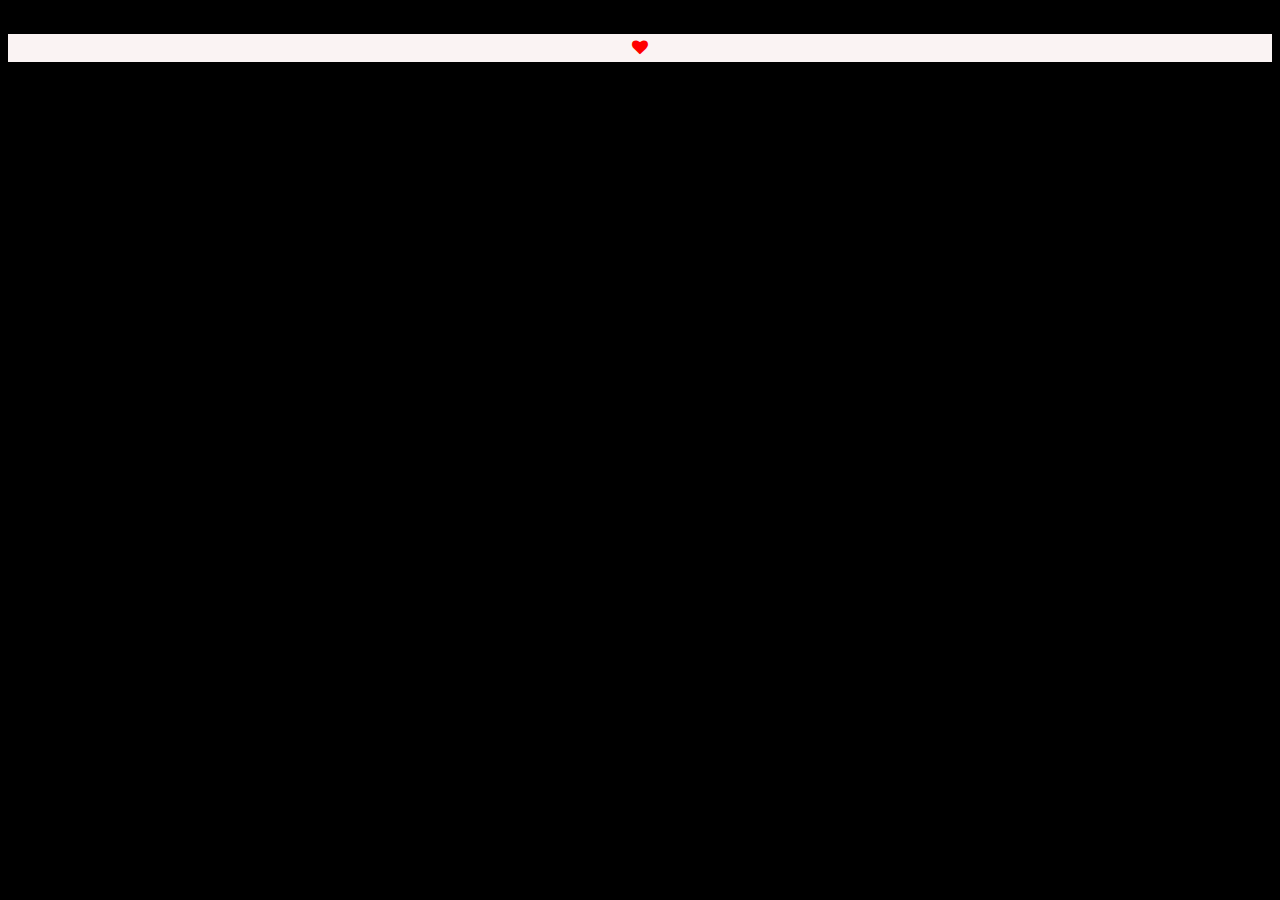
<file: index.html>
<!DOCTYPE html>
<html>

<head>
	<meta charset="UTF-8">
	<title>HELLO</title>
	<meta name="viewport" content="width=device-width, initial-scale=1.0">
	<link rel="stylesheet" href="https://cdnjs.cloudflare.com/ajax/libs/font-awesome/4.7.0/css/font-awesome.min.css">
	<link rel="stylesheet" type="text/css" href="style.css">
	<script src="https://ajax.googleapis.com/ajax/libs/jquery/3.2.1/jquery.min.js"></script>
	<script src="javascript.js"></script>
</head>

<body> 
	<div class="profile">
	</div>
	<center class="ip-address">
		<h1 class="glow"></h1> 
		<h3 class="heading"></h3>
		<p id="gfg"></p>
	</center>
	<div class="date-time">
		<center>
			<h3 class="heading">  </h3>
			
			<p id="demo"></p>
		</center>
	</div>

	<div class="footer">
			<p> <i class="fa fa-heart"></i></p>
		
		
		
		
		
		
		
		
		
		
		
		
		
		
		
		
		
		
		
		
		
		<h3 class="heading"></h3>
	</div>
</body>

</html>
</file>
<file: style.css>
body {
	background-color: black;
	font-family: cursive;
  }

  img {
	display: block;
	width: 20%;
	margin-left: auto;
	margin-right: auto;
  }

	.glow {
		font-size: 50px;
		color: rgb(254, 254, 254);
		text-align: center;
		animation: glow 1s ease-in-out infinite alternate;
	  }
	  
	  @-webkit-keyframes glow {
		from {
		  text-shadow: 0 0 10px #fff, 0 0 20px #fff, 0 0 30px #e60073, 0 0 40px #e60073, 0 0 50px #e60073, 0 0 60px #e60073, 0 0 70px #e60073;
		}
		
		to {
		  text-shadow: 0 0 20px #fff, 0 0 30px #ff4da6, 0 0 40px #ff4da6, 0 0 50px #ff4da6, 0 0 60px #ff4da6, 0 0 70px #ff4da6, 0 0 80px #ff4da6;
		}
	  }

hr.hr1 {
		border-top: 1px dashed red;
		width: 30%;
	  }
hr.hr2 {
		border: 2px solid red;
		width: 40%;
	  }
.heading { color: #fff;}
.ip-address p{
		color: red;
		font-weight: bold;
	}
#demo {color: red;}

.footer p{
			padding: 5px;
			background-color: rgb(250, 243, 243);
			font-weight: bold;
			text-align: center;
		}
.footer i
{
	color: red;
}
</file>
